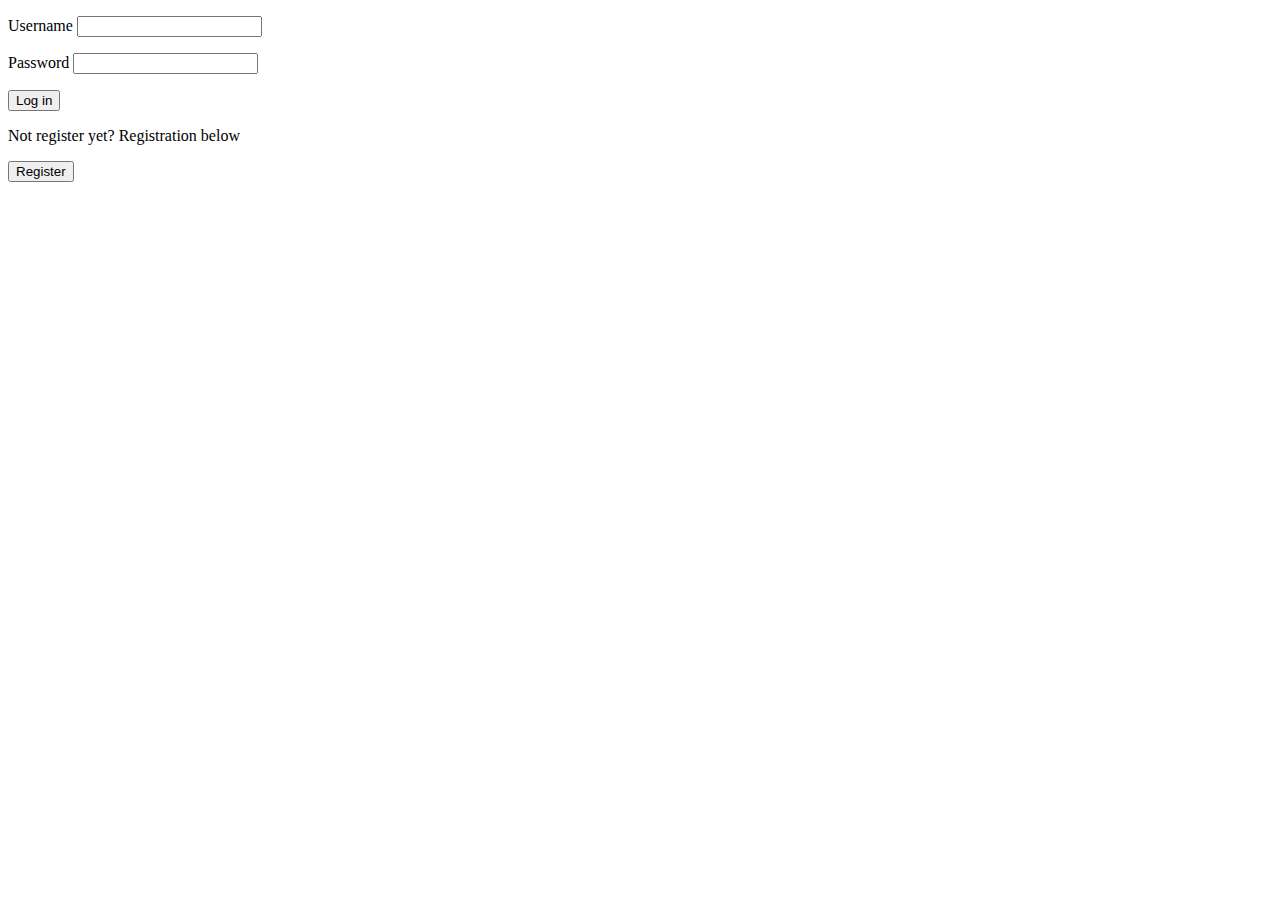
<file: index.html>
<!DOCTYPE html>
<html lang="en">
<head>
	<meta charset="UTF-8">
	<meta name="viewport" content="width=device-width, initial-scale=1.0, user-scalable=0">
	<title>Auth Trial</title>
</head>
<body id="Home">
	<script src="https://ajax.googleapis.com/ajax/libs/jquery/2.1.3/jquery.min.js"></script>
	<!-- <form action="http://localhost:8080/login" method="post" content="multipart/form-data"> </form> -->
	<p>
		Username
		<input id = "login_username" type="text" name="username">
	</p>
	<p>
		Password
		<input id = "login_password" type="password" name="password">
	</p>
	<button id='ajaxButton'>Log in</button>
	<br>
	<p>Not register yet? Registration below</p>
	<button id='registerButton'>Register</button>


</body>
<script type="text/javascript" src="js/script.js"></script>
</html>
</file>
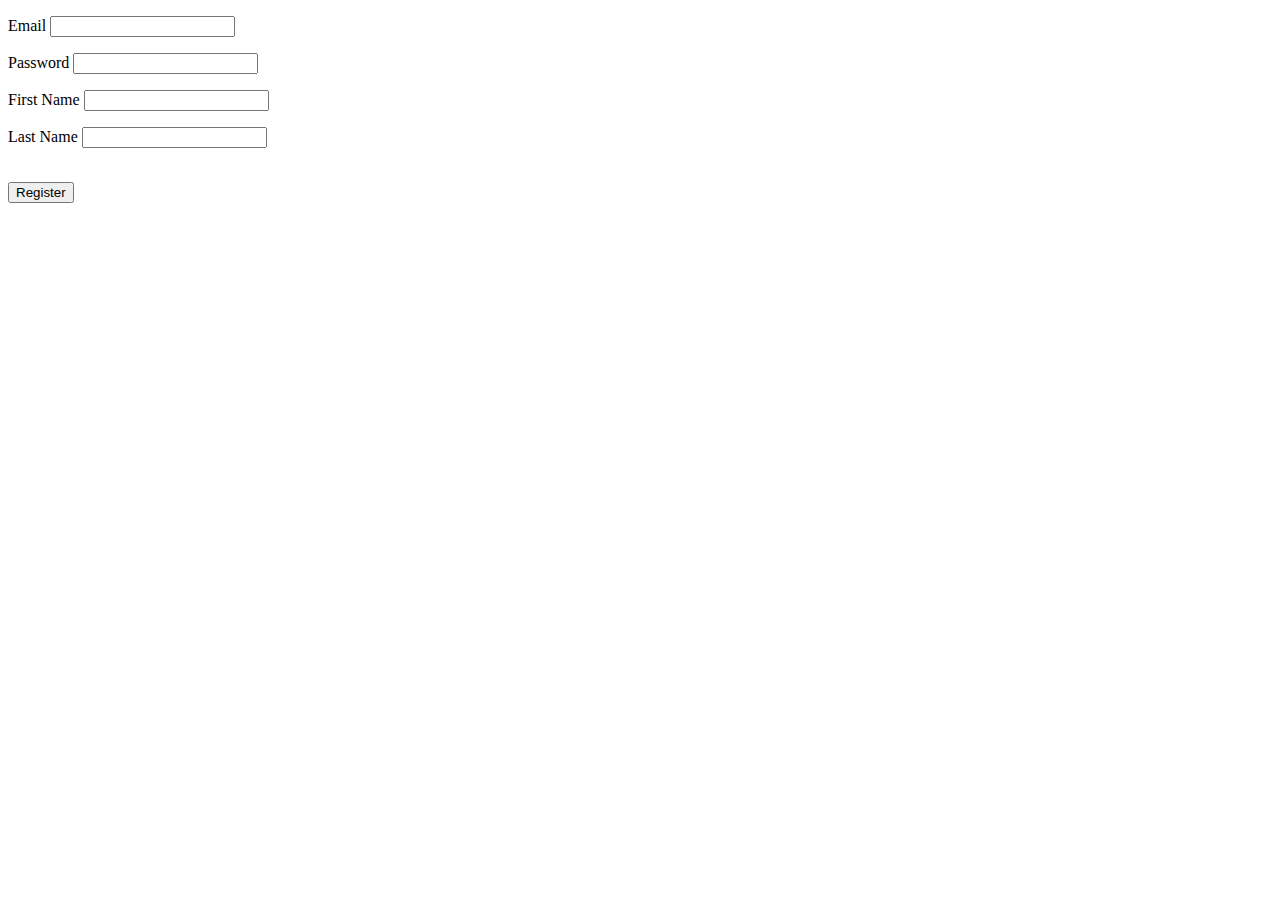
<file: registration.html>
<!DOCTYPE html>
<html lang="en">
<head>
	<meta charset="UTF-8">
	<meta name="viewport" content="width=device-width, initial-scale=1.0, user-scalable=0">
	<title>Auth Trial</title>
</head>
<body id="Home">
	<script src="https://ajax.googleapis.com/ajax/libs/jquery/2.1.3/jquery.min.js"></script>
	<!-- <form action="http://localhost:8080/login" method="post" content="multipart/form-data"> </form> -->
	<p id="register_success" style="display: none"></p>
    <p>
		Email
		<input id = "register_email" type="text" name="username">
	</p>
	<p>
		Password
		<input id = "register_password" type="password" name="password">
	</p>
    <p>
		First Name
		<input id = "register_firstname" type="text" name="username">
	</p>
    <p>
		Last Name
		<input id = "register_lastname" type="text" name="username">
	</p>
	<br>
	<button id='registerButton'>Register</button>


</body>
<script type="text/javascript" src="js/register.js"></script>
</html>
</file>
